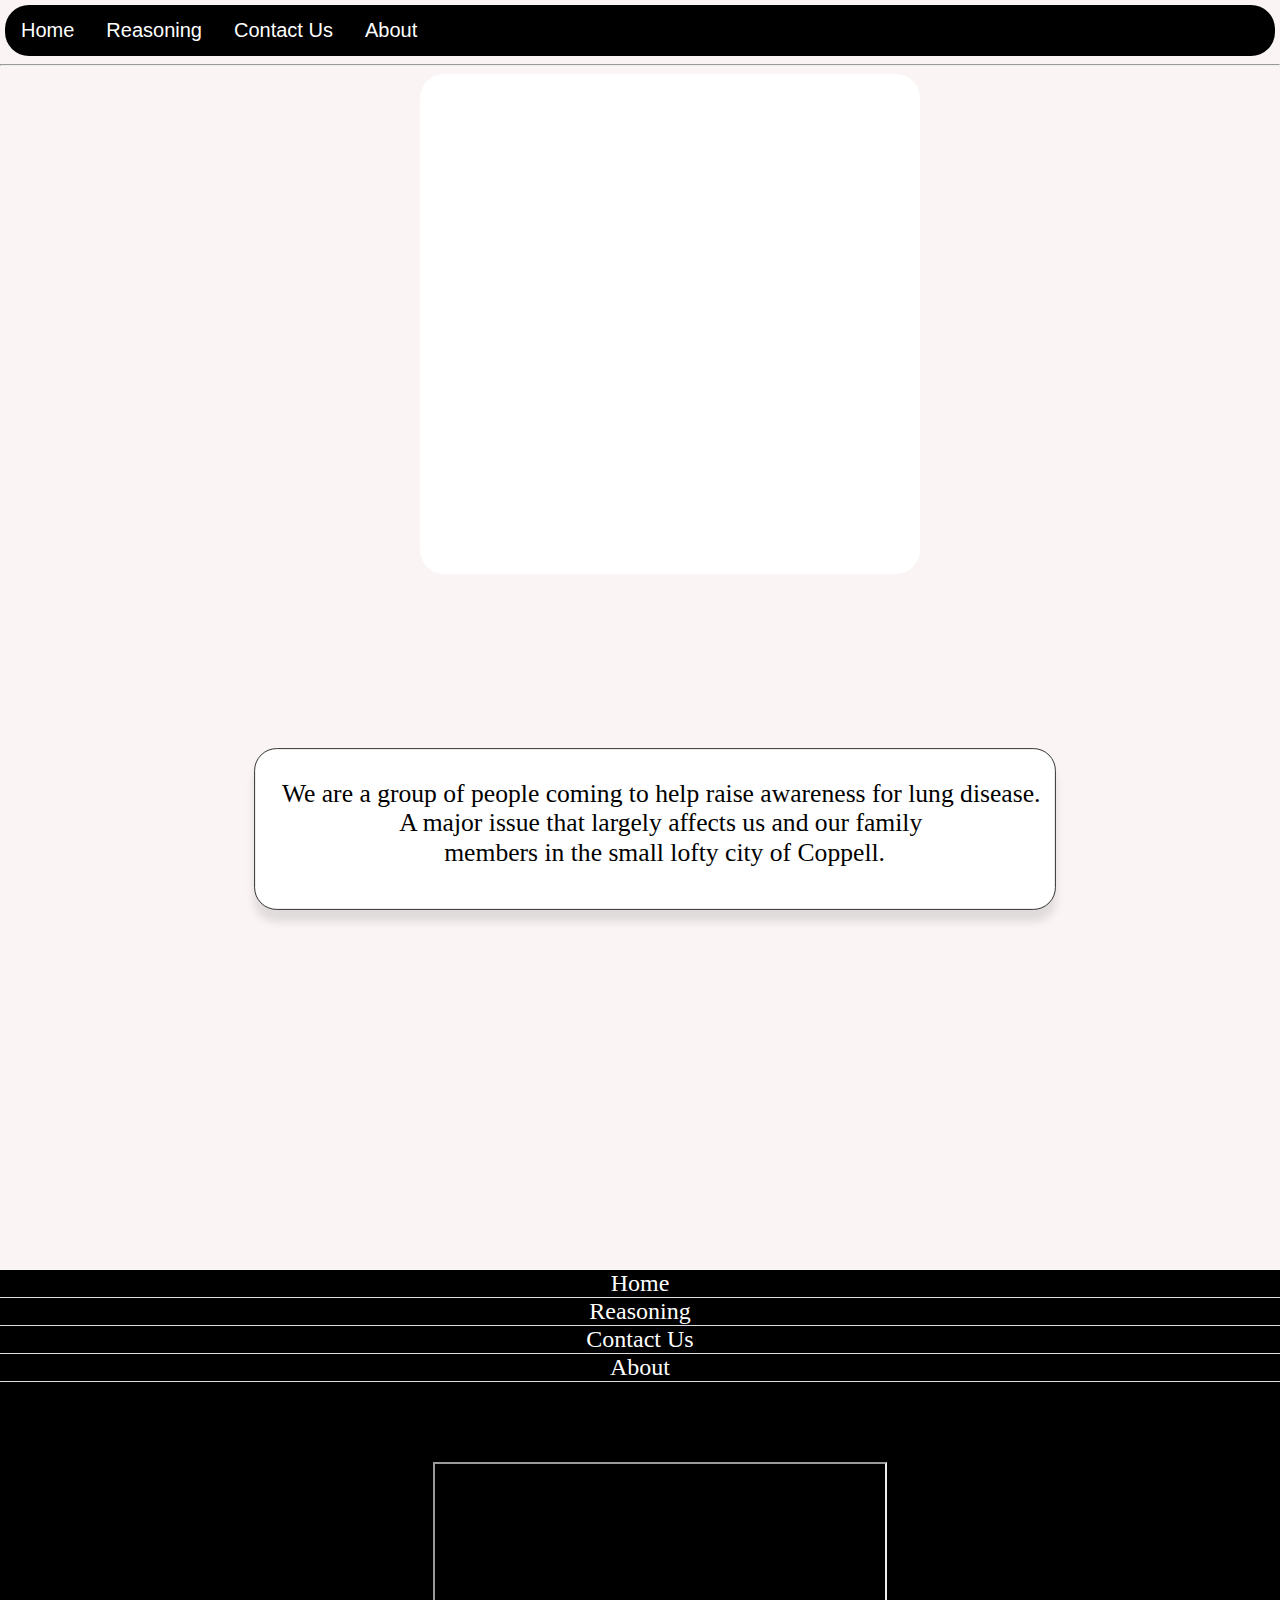
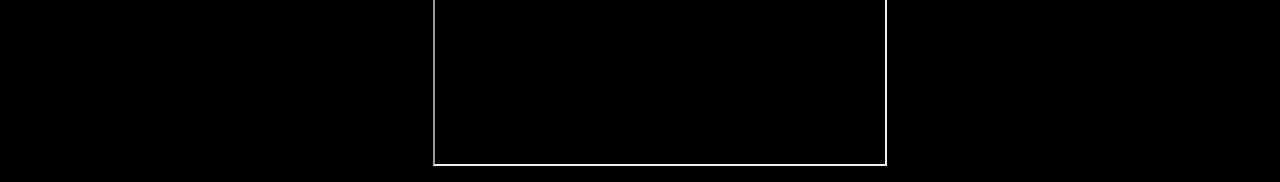
<file: about.html>
<!DOCTYPE html>
<html lang="en">
<head>
   <link rel type = "icon" href = "">
    <meta charset="UTF-8">
    <meta name="viewport" content="width=device-width, initial-scale=1.0">
    
<link rel = "stylesheet" href = "about.css">
<title>Beyond the Breath</title>
<link rel = "icon" href = "Adobe Express - file.png">
 
</head>

<body>

    <nav class = "navbar">

  <ul>
<li><a href = "index.html">Home</a></li>
<li><a href = "reason.html">Reasoning</a></li>
<li><a href = "contact.html">Contact Us</a></li>
<li><a href = "about.html">About</a></li>
 
  </ul>
</nav>



<hr>
<video autoplay style = "height: 500px; border-radius: 1.5rem; position: relative; right: -30px;">
<source src = "Why we Matter.mp4" >

</video>
<br>

<pre style = "border-radius: 1.75rem; margin-left: 30px; margin-top: 150px; padding-top: -200px; text-align: center;">  
  We are a group of people coming to help raise awareness for lung disease.
   A major issue that largely affects us and our family 
   members in the small lofty city of Coppell.
</pre>


<iframe style = "margin-left: 40px; position: relative; top: 500px;" src="https://www.google.com/maps/embed?pb=!1m18!1m12!1m3!1d3349.731836065219!2d-96.98760902487282!3d32.90525767742221!2m3!1f0!2f0!3f0!3m2!1i1024!2i768!4f13.1!3m3!1m2!1s0x864c29eaace92ca9%3A0xd7b05bb455d2c490!2sApollon%20Hills%20Park%20Trail%2C%20Irving%2C%20TX%2075063!5e0!3m2!1sen!2sus!4v1753821084471!5m2!1sen!2sus" width="450" height="300" style="border:0;" allowfullscreen="" loading="lazy" referrerpolicy="no-referrer-when-downgrade"></iframe>


</body>




<nav class = "navbar-alt" style = "padding: 0px; margin: 0px;">
<ul>
<li><a href = "index.html">Home</a></li>
<li><a href = "reason.html">Reasoning</a></li>
<li><a href = "contact.html">Contact Us</a></li>
<li><a href = "about.html">About</a></li>
 
  </ul>

</nav>

<div> 

<p id = "black"></p>


</div>

</html>
</file>
<file: about.css>
.content {

  padding: 10px;
  font-size: 16px;


}



@media screen and (min-idth: 768px) {

 .content {

 padding: 40px;
 font-size: 18px;



 }



}



.navbar ul {
  list-style-type: none;
  margin: 5px;
  padding: 0px;
  background-color: rgb(0, 0, 0);
  overflow: hidden;
  border-radius: 1.5rem;
  

}


.navbar li {
  float: left;
  font-size: 1.25em;
  
  
}




.navbar a {
  display: block;
  color: rgb(0, 0, 0);
  text-align: center;
  padding: 14px 16px;
  text-decoration: none;
  color: white;
  font-family: Arial, Helvetica, sans-serif;
  
}

@keyframes grow{

 100%{transform: scale(1.5)}


}



.navbar a:hover {
  background-color: #333;
}







.navbar-alt ul {
  list-style: none;
  padding-left: 0; /* Remove default padding */
  background-color: rgb(0, 0, 0);
  padding: 0px;
  margin: 0px;
  

}

.navbar-alt a {
  display: block;
  color: rgb(255, 255, 255);
  text-align: center; 
  border-bottom: 1px solid #ddd; 
  width: 100%;
  font-size: 1.5em;
  text-decoration: none;
  padding: 0px;
  margin: 0px;
  
}

.navbar-alt a:hover {
  background-color: #333;
  color: white;
  width: 100%;
  border-radius: 1.5rem;
   padding: 0px;
  margin: 0px;
}




pre{

border-radius: 1.5rem;
font-family: 'Times New Roman', Times, serif;
font-size: 2em;
display:inline-block;
border: 1.5px solid black ;
background-color: white;
width: 1000px;
height: 200px;
transform: scale(0.8);
transition: all 0.3s ease;
box-shadow: 0 15px 10px rgba(0,0,0,0.1)


}

pre:hover{

background-color: rgb(158, 156, 156);




}

body{

background: rgb(250, 244, 244);
text-align: center;

}

#ok {

border: solid black px;
border-radius: 1.7rem;




}

html, body{

padding: 0px;
margin: 0px;



}


#black{

width: 100%;
background-color: black;
height: 400px;
padding:0px;
margin: 0px;


}
</file>
